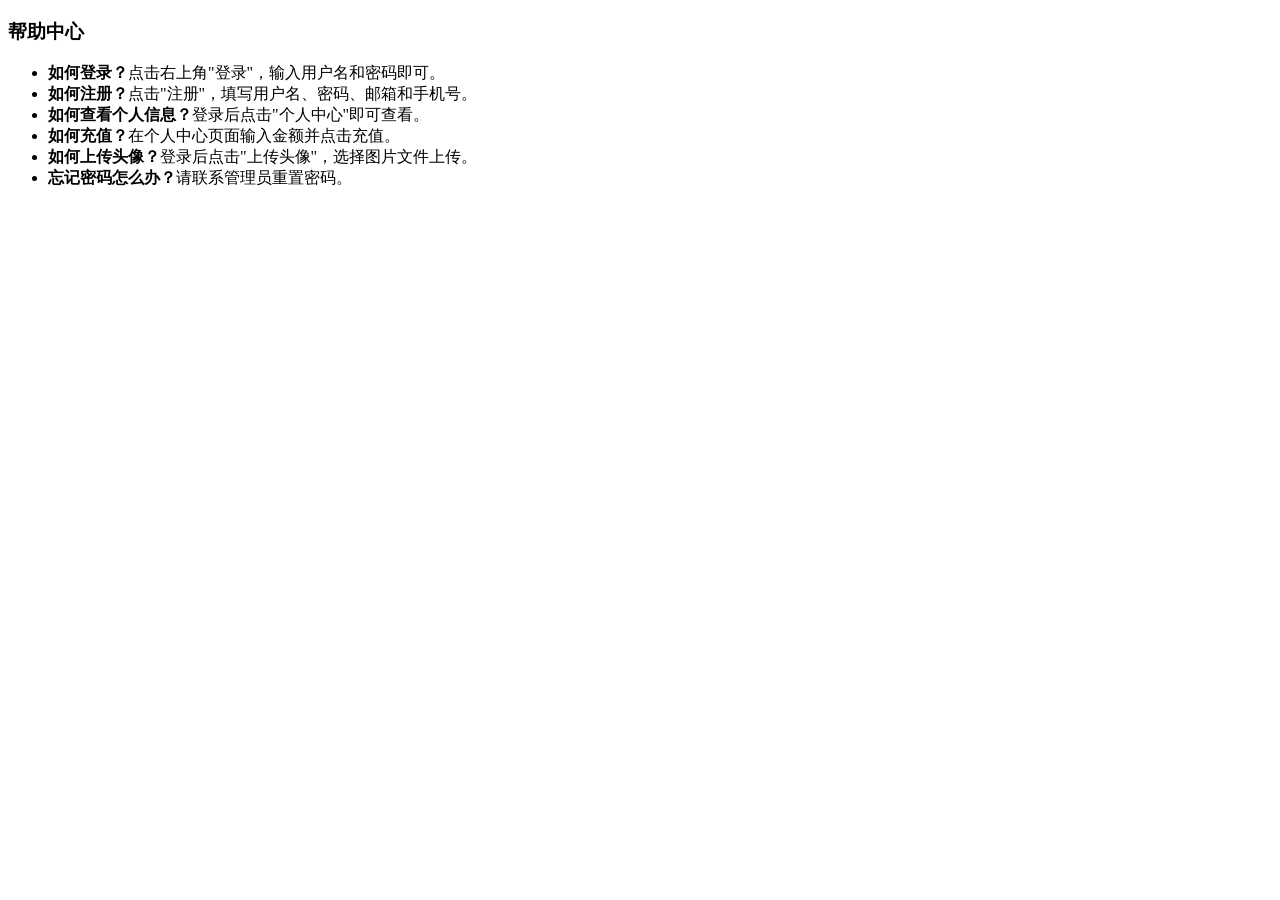
<file: secure/pages/help.html>
<!DOCTYPE html>
<html>
<head>
<meta charset="utf-8">
</head>
<body>
<h3>帮助中心</h3>
<ul>
  <li><strong>如何登录？</strong>点击右上角"登录"，输入用户名和密码即可。</li>
  <li><strong>如何注册？</strong>点击"注册"，填写用户名、密码、邮箱和手机号。</li>
  <li><strong>如何查看个人信息？</strong>登录后点击"个人中心"即可查看。</li>
  <li><strong>如何充值？</strong>在个人中心页面输入金额并点击充值。</li>
  <li><strong>如何上传头像？</strong>登录后点击"上传头像"，选择图片文件上传。</li>
  <li><strong>忘记密码怎么办？</strong>请联系管理员重置密码。</li>
</ul>
</body>
</html>
</file>
